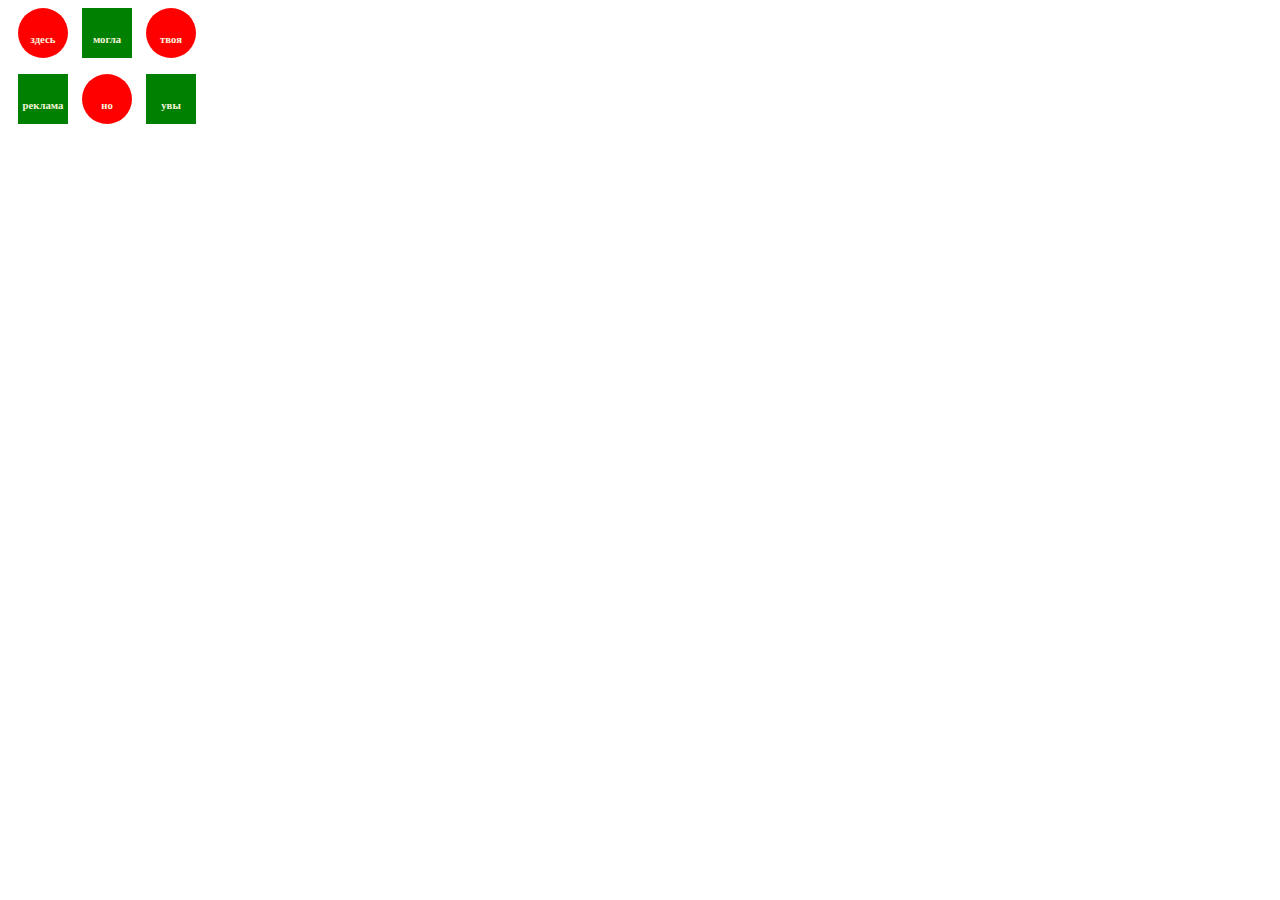
<file: index.html>
<!DOCTYPE html>
<html lang="en">
<head>
    <meta charset="UTF-8">
    <title>Document</title>
    <link rel="stylesheet" href="style.css">
</head>
<div>
 <div class="container">
  <div class="conrainer1"></div> 
  <div class="circle">
  <h6>здесь</h6></div>
  <div class="square">
      <h6>могла</h6>  </div>

  <div class="circle">
      <h6>твоя</h6> </div>
 </div>
 <p></p>
 <div class="container2"></div>
 <div class="square"> 
     <h6>реклама</h6>
 </div>
 <div class="circle">
     <h6>но</h6>
 </div>
 <div class="square">
     <h6>увы</h6>
 </div>
</div>
<script src="jsproger.js"></script>
</body>
</html>
</file>
<file: style.css>
#container{
    max-width: 1200px;
    margin: auto;
    height: 1000px;
}
#container0{
    max-width: 600px;
    margin: auto;
    height: 700px;
}



.square{
    display:inline-block;
    margin-left: 10px;
	width: 50px;
	height: 50px;
	background: green;
    color: beige;
    text-align: center;
}

    

.circle{
    display:inline-block;
    width:50px ;
    height: 50px;
    background-color: red;
    border-radius: 50px;
    margin-left: 10px;
    color: beige;
    text-align: center;
    
}  
.square{
    display:inline-block;
    margin-left: 10px;
	width: 50px;
	height: 50px;
	background: green; 
    color: beige;
    text-align: center;
    
}
#container1{
    max-width:600px ;
    height: 700px;
    margin: auto;
}
</file>
